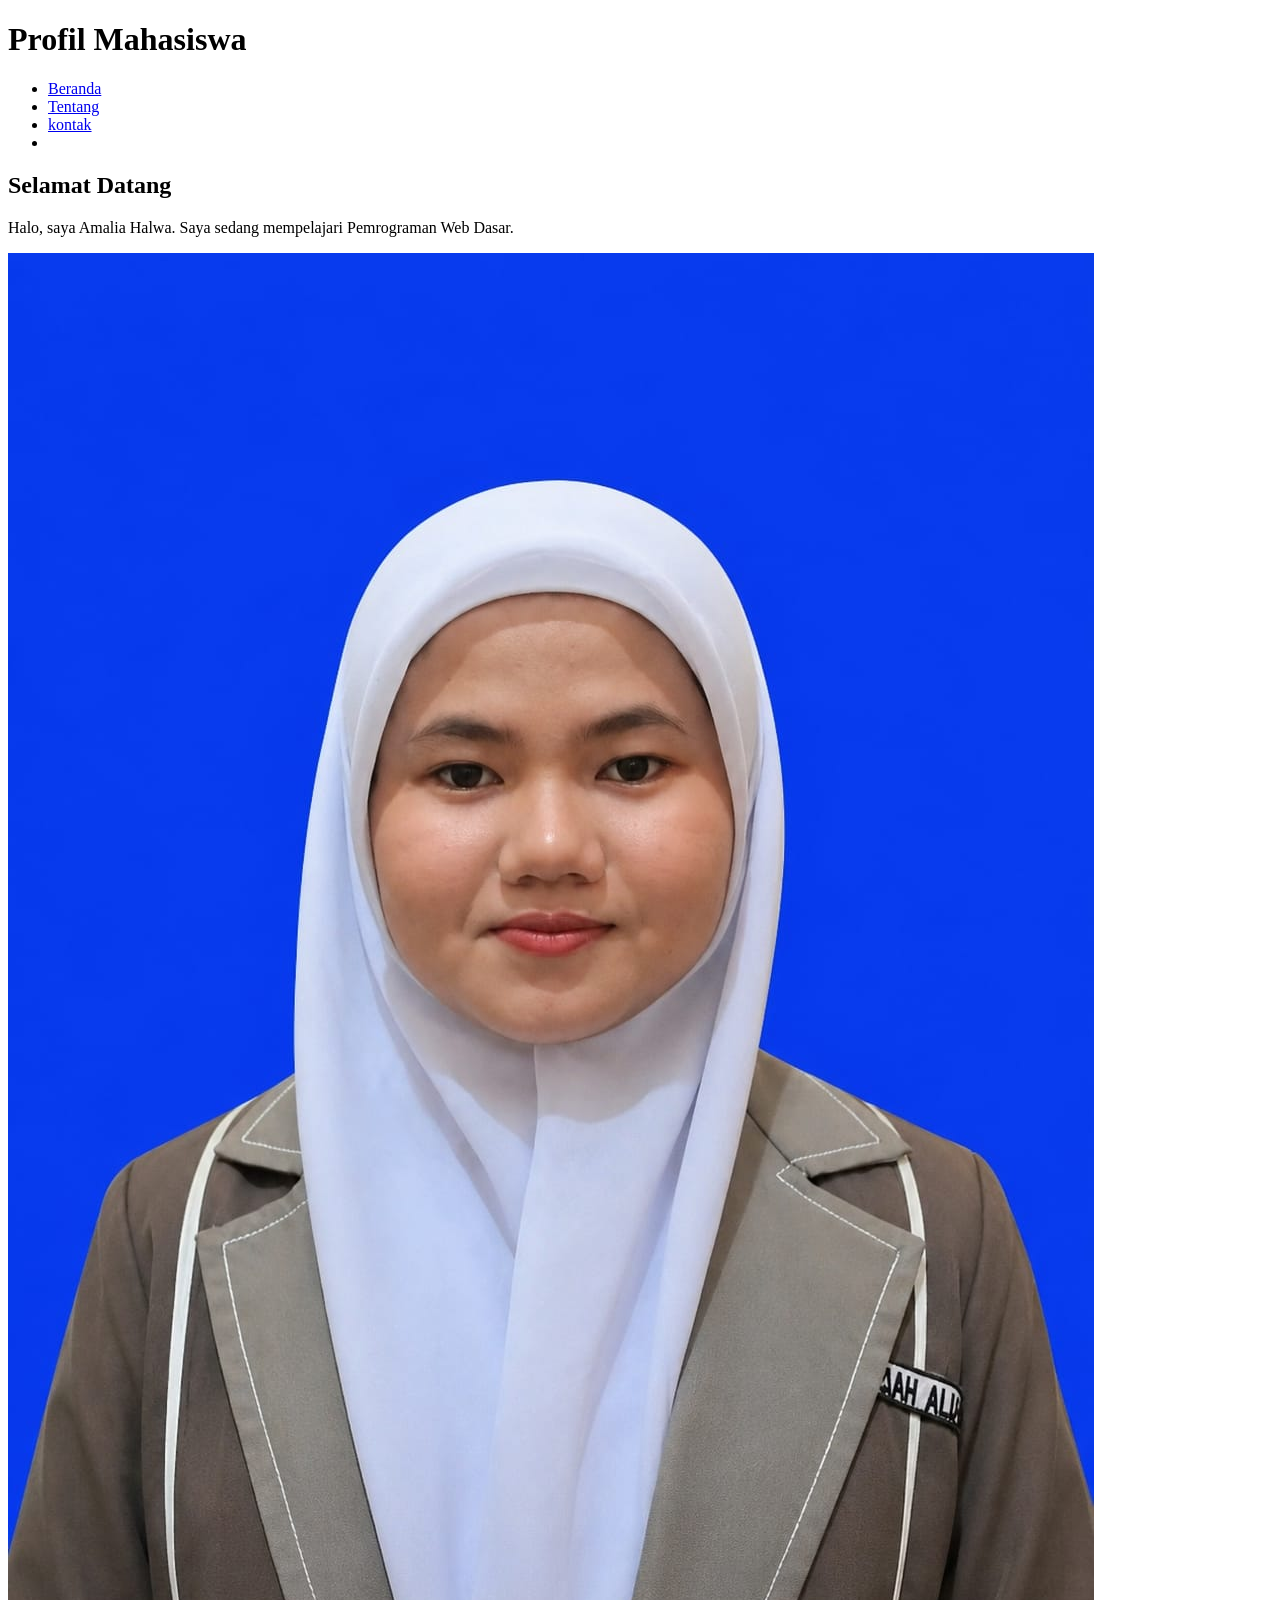
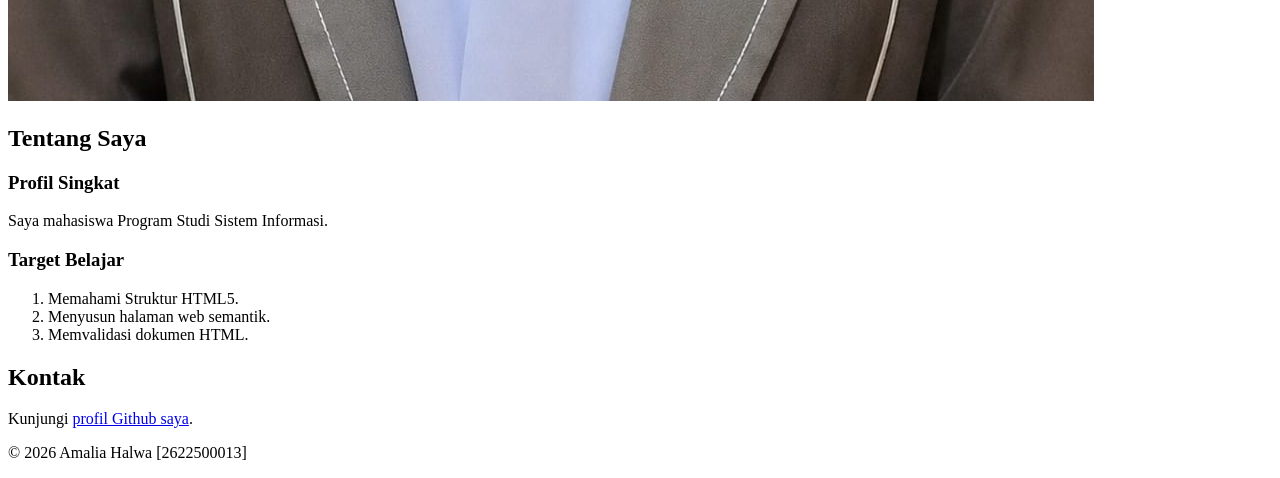
<file: pertemuan-02/index.html>
<!DOCTYPE html>
<html lang="id">
<head>
  <meta charset="UTF-8">
  <meta name="viewport" content="width=device-width, initial-scale=1.0">
  <title>Profil saya</title>
</head>

<body>
  <header>
    <h1>Profil Mahasiswa</h1>
    <nav>
      <ul>
        <li><a href="#home">Beranda</a></li>
        <li><a href="#about">Tentang</a></li>
        <li><a href="#contact">kontak</a>
        <li>
      </ul>
    </nav>
  </header>

  <main>
    <section id="home">
      <h2>Selamat Datang</h2>
      <p>Halo, saya Amalia Halwa. Saya sedang mempelajari Pemrograman Web Dasar.</p>
      <img src="img/foto-profil.jpg" alt="Foto profil Amalia Halwa">
    </section>

    <section id="about">
      <h2>Tentang Saya</h2>
      <article>
        <h3>Profil Singkat</h3>
        <p>Saya mahasiswa Program Studi Sistem Informasi.</p>

        <h3>Target Belajar</h3>
        <ol>
          <li>Memahami Struktur HTML5.</li>
          <li>Menyusun halaman web semantik.</li>
          <li>Memvalidasi dokumen HTML.</li>
        </ol>
      </article>
    </section>

    <section id="contact">
      <h2>Kontak</h2>
      <p>Kunjungi <a href="https://github.com/amliiyy/2622500013-PWD-SI1J-2627O.git">profil Github saya</a>.</p>
    </section>
  </main>

  <footer>
    <p>&copy; 2026 Amalia Halwa [2622500013]</p>
  </footer>
</body>

</html>
</file>
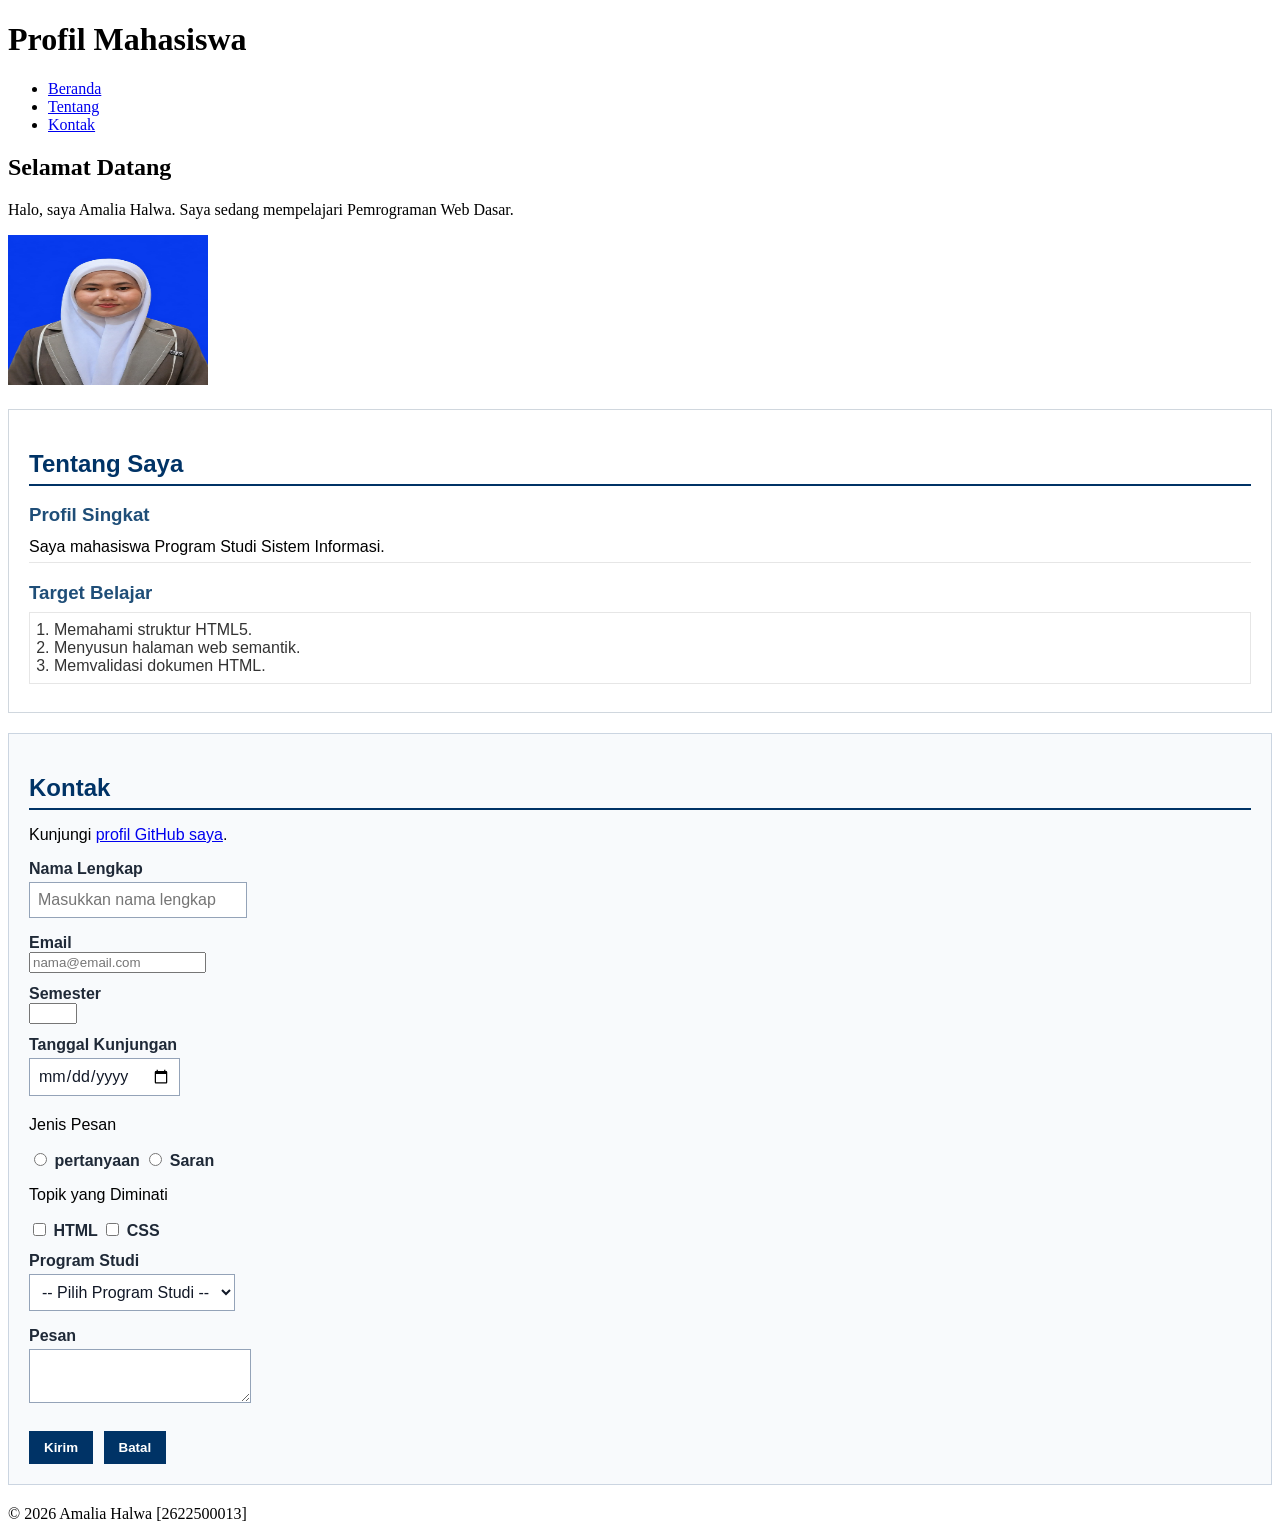
<file: pertemuan-03/index.html>
<!doctype html>
<html lang="id">

<head>
    <meta charset="UTF-8">
    <meta name="viewport" content="width=device-width, initial-scale=1.0">
    <title>Profil Mahasiswa</title>
    <style>
        #about {
            background-color: #ffffff;
            border: 1px solid #d0d7de;
            padding: 20px;
            margin: 20px 0;
            font-family: Arial, sans-serif;
        }

        #about h2 {
            color: #003366;
            border-bottom: 2px solid #003366;
            padding-bottom: 6px;
            margin-bottom: 16px;
        }

        #about h3 {
            color: #1f4e78;
            margin-bottom: 6px;
        }

        #about p {
            margin: 6px 0;
            padding: 6px 0;
            border-bottom: 1px solid #e6e6e6;
        }

        #about ol {
            color: #333333;
            margin: 8px 0;
            padding: 8px 24px;
            border: 1px solid #e6e6e6;
        }

        #contact {
            background-color: #f8fafc;
            border: 1px solid #cbd5e1;
            padding: 20px;
            margin: 20px 0;
            font-family: Arial, sans-serif;
        }

        #contact h2 {
            color: #003366;
            border-bottom: 2px solid #003366;
            padding-bottom: 6px;
            margin-bottom: 16px;
        }

        .form-group {
            margin: 12px 0;
        }

        #contact label {
            color: #1f2937;
            font-weight: bold;
        }

        .input-form {
            background-color: #ffffff;
            color: #111827;
            font-family: arial, sans-serif;
            font-size: 16px;
            padding: 8px;
            margin: 4px 0;
            border: 1px solid #94a3b8;
        }

        #contact button {
            background-color: #003366;
            color: #ffffff;
            font-weight: bold;
            padding: 8px 14px;
            margin: 8px 6px 0 0;
            border: 1px solid #003366;
        }
    </style>

</head>

<body>
    <header>
        <h1>Profil Mahasiswa</h1>
        <nav>
            <ul>
                <li><a href="#home">Beranda</a></li>
                <li><a href="#about">Tentang</a></li>
                <li><a href="#contact">Kontak</a></li>
            </ul>
        </nav>
    </header>

    <main>
        <section id="home">
            <h2>Selamat Datang</h2>
            <p>Halo, saya Amalia Halwa. Saya sedang mempelajari Pemrograman Web Dasar.</p>
            <img src="img/foto-profil.jpg" width="200" height="150" alt="Amalia Halwa" />
        </section>

        <section id="about">
            <h2>Tentang Saya</h2>
            <article>
                <h3>Profil Singkat</h3>
                <p>Saya mahasiswa Program Studi Sistem Informasi.</p>

                <h3>Target Belajar</h3>
                <ol>
                    <li>Memahami struktur HTML5.</li>
                    <li>Menyusun halaman web semantik.</li>
                    <li>Memvalidasi dokumen HTML.</li>
                </ol>
            </article>
        </section>
        <section id="contact">
            <h2>Kontak</h2>
            <p>Kunjungi <a href="https://github.com/amliiyy/2622500013-PWD-SI1J-2627O.git">profil GitHub saya</a>.</p>

            <form action="index.html" method="get">
                <div class="form-group">
                    <label for="nama">Nama Lengkap</label><br>
                    <input class="input-form" type="texs" id="nama" name="nama"
                    placeholder="Masukkan nama lengkap" minlength="3" maxlength="50" required />
                </div>
                <div class="form-group">
                  <label for="email">Email</label><br>
                  <input class="input-from" type="email" id="email" name="email" placeholder="nama@email.com" required />
                </div>
                <div class="form-group">
                   <label for="semester">Semester</label><br>
                   <input class="input-from" type="number" id="semester" name="semester" min="1" max="14" required />
                </div>
                <div class="form-group">
                    <label for="tanggal">Tanggal Kunjungan</label><br>
                    <input class="input-form" type="date" id="tanggal" name="tanggal" required />
                </div>
                <div class="form-group">
                    <p>Jenis Pesan</p>
                    <input type="radio" id="pertanyaan" name="Jenis_pesan" value="pertanyaan" required />
                    <label for="pertanyaan">pertanyaan</label>
                    <input type="radio" id="saran" name="Jenis_pesan" value="saran" />
                    <label for="saran">Saran</label>
                </div>
                <div class="form-group">
                    <p>Topik yang Diminati</p>
                    <input type="checkbox" id="minat-html" name="minat" value="HTML" />
                    <label for="minat-html">HTML</label>
                    <input type="checkbox" id="minat-css" name="minat" value="CSS" />
                    <label for="minat-css">CSS</label>
                </div>
                <div class="form-group">
                  <label for="prodi">Program Studi</label><br>
                   <select class="input-form" id="prodi" name="prodi" required>
                       <option value="">-- Pilih Program Studi --</option>>
                       <option value="SI">Sistem Informasi</option>
                       <option value="TI">Teknik Informatika</option>
                    </select>
                </div>
                <div class="form-group">
                    <label for="pesan">Pesan</label><br>
                    <textarea class="input-form" id="pesan" name="pesan" maxlength="300" placeholder="Tulis pesan anda" required>
                    </textarea>
                </div>
                <button type="submit">Kirim</button>
                <button type="reset">Batal</button>
            </form>
        </section>
    </main>
    <footer>
        <p>&copy; 2026 Amalia Halwa [2622500013]</p>
    </footer>
</body>
</html>
</file>
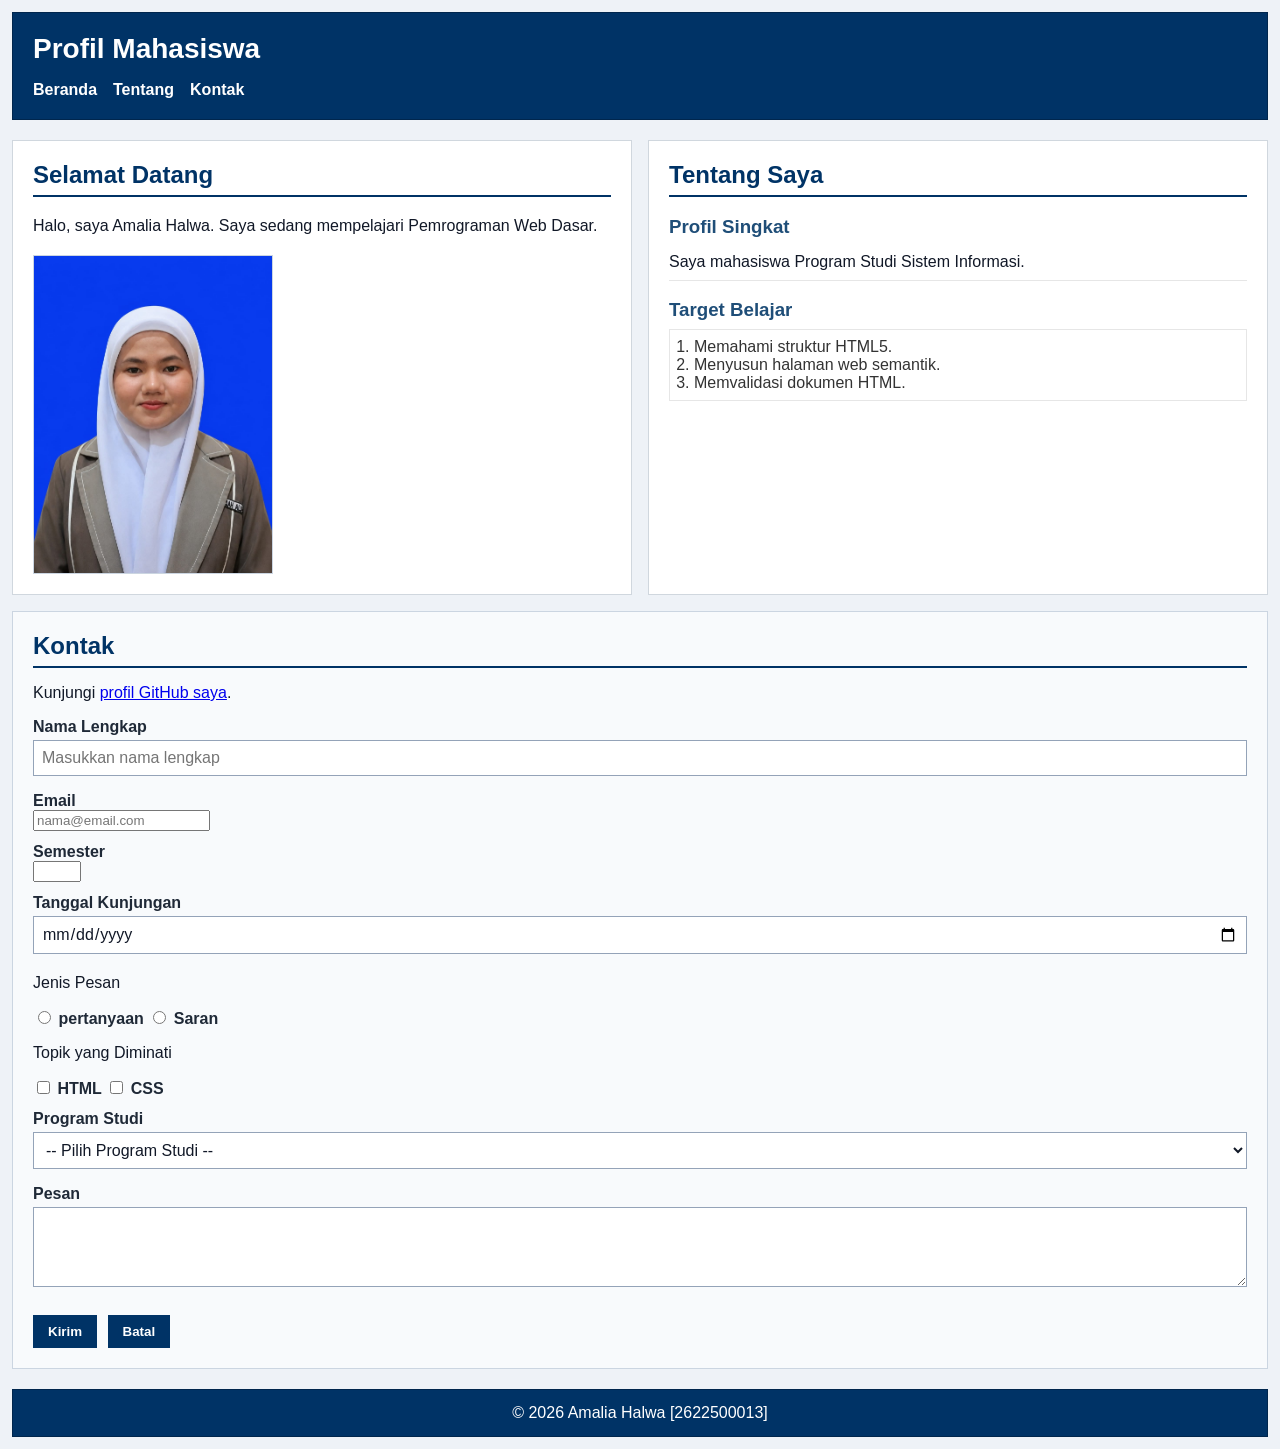
<file: pertemuan-04/index.html>
<!doctype html>
<html lang="id">

<head>
    <meta charset="UTF-8">
    <meta name="viewport" content="width=device-width, initial-scale=1.0">
    <title>Profil Mahasiswa</title>
    <link rel="stylesheet" href="style.css">
</head>

<body>
    <header>
        <h1>Profil Mahasiswa</h1>
        <nav>
            <ul>
                <li><a href="#home">Beranda</a></li>
                <li><a href="#about">Tentang</a></li>
                <li><a href="#contact">Kontak</a></li>
            </ul>
        </nav>
    </header>

    <main>
        <section id="home">
            <h2>Selamat Datang</h2>
            <p>Halo, saya Amalia Halwa. Saya sedang mempelajari Pemrograman Web Dasar.</p>
            <img src="img/foto-profil.jpg" width="200" height="150" alt="Amalia Halwa" />
        </section>

        <section id="about">
            <h2>Tentang Saya</h2>
            <article>
                <h3>Profil Singkat</h3>
                <p>Saya mahasiswa Program Studi Sistem Informasi.</p>

                <h3>Target Belajar</h3>
                <ol>
                    <li>Memahami struktur HTML5.</li>
                    <li>Menyusun halaman web semantik.</li>
                    <li>Memvalidasi dokumen HTML.</li>
                </ol>
            </article>
        </section>
        <section id="contact">
            <h2>Kontak</h2>
            <p>Kunjungi <a href="https://github.com/amliiyy/2622500013-PWD-SI1J-2627O.git">profil GitHub saya</a>.</p>

            <form action="index.html" method="get">
                <div class="form-group">
                    <label for="nama">Nama Lengkap</label><br>
                    <input class="input-form" type="texs" id="nama" name="nama"
                    placeholder="Masukkan nama lengkap" minlength="3" maxlength="50" required />
                </div>
                <div class="form-group">
                  <label for="email">Email</label><br>
                  <input class="input-from" type="email" id="email" name="email" placeholder="nama@email.com" required />
                </div>
                <div class="form-group">
                   <label for="semester">Semester</label><br>
                   <input class="input-from" type="number" id="semester" name="semester" min="1" max="14" required />
                </div>
                <div class="form-group">
                    <label for="tanggal">Tanggal Kunjungan</label><br>
                    <input class="input-form" type="date" id="tanggal" name="tanggal" required />
                </div>
                <div class="form-group">
                    <p>Jenis Pesan</p>
                    <input type="radio" id="pertanyaan" name="Jenis_pesan" value="pertanyaan" required />
                    <label for="pertanyaan">pertanyaan</label>
                    <input type="radio" id="saran" name="Jenis_pesan" value="saran" />
                    <label for="saran">Saran</label>
                </div>
                <div class="form-group">
                    <p>Topik yang Diminati</p>
                    <input type="checkbox" id="minat-html" name="minat" value="HTML" />
                    <label for="minat-html">HTML</label>
                    <input type="checkbox" id="minat-css" name="minat" value="CSS" />
                    <label for="minat-css">CSS</label>
                </div>
                <div class="form-group">
                  <label for="prodi">Program Studi</label><br>
                   <select class="input-form" id="prodi" name="prodi" required>
                       <option value="">-- Pilih Program Studi --</option>>
                       <option value="SI">Sistem Informasi</option>
                       <option value="TI">Teknik Informatika</option>
                    </select>
                </div>
                <div class="form-group">
                    <label for="pesan">Pesan</label><br>
                    <textarea class="input-form" id="pesan" name="pesan" maxlength="300" placeholder="Tulis pesan anda" required>
                    </textarea>
                </div>
                <button type="submit">Kirim</button>
                <button type="reset">Batal</button>
            </form>
        </section>
    </main>
    <footer>
        <p>&copy; 2026 Amalia Halwa [2622500013]</p>
    </footer>
</body>
</html>
</file>
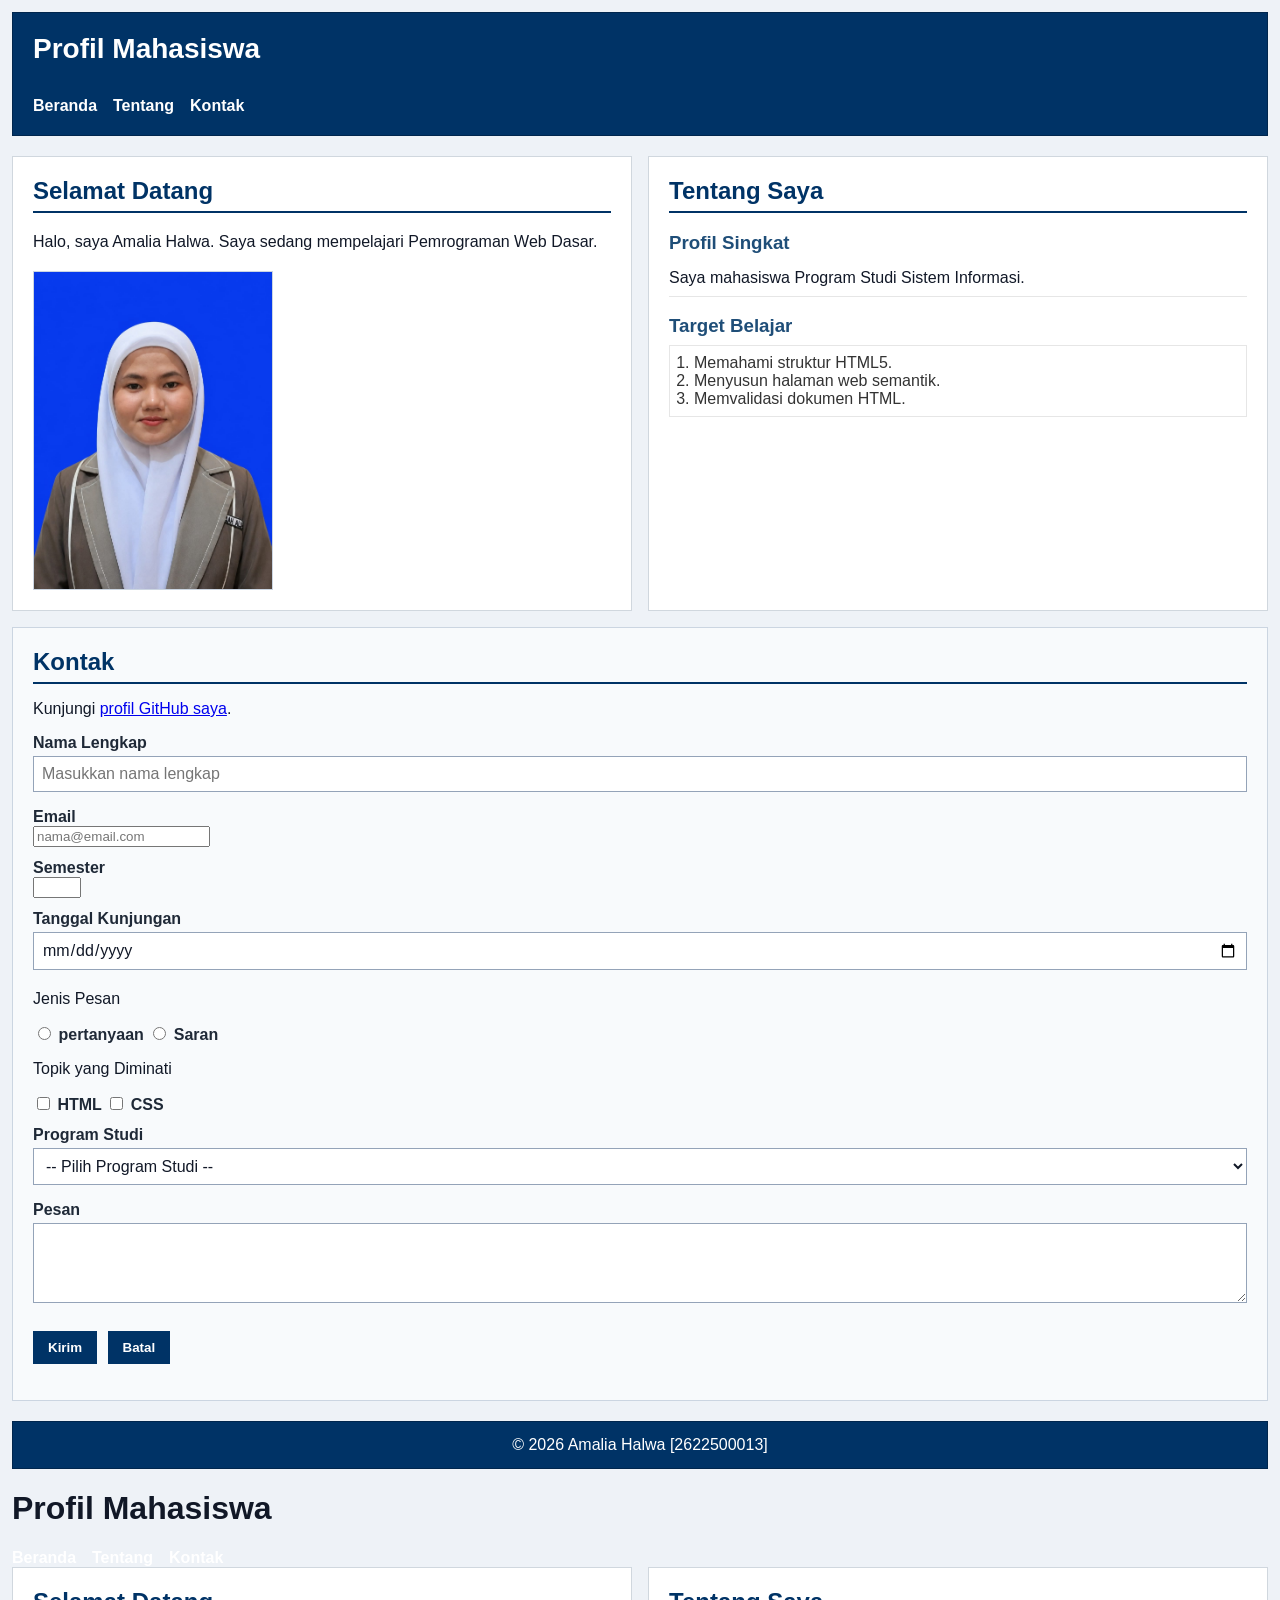
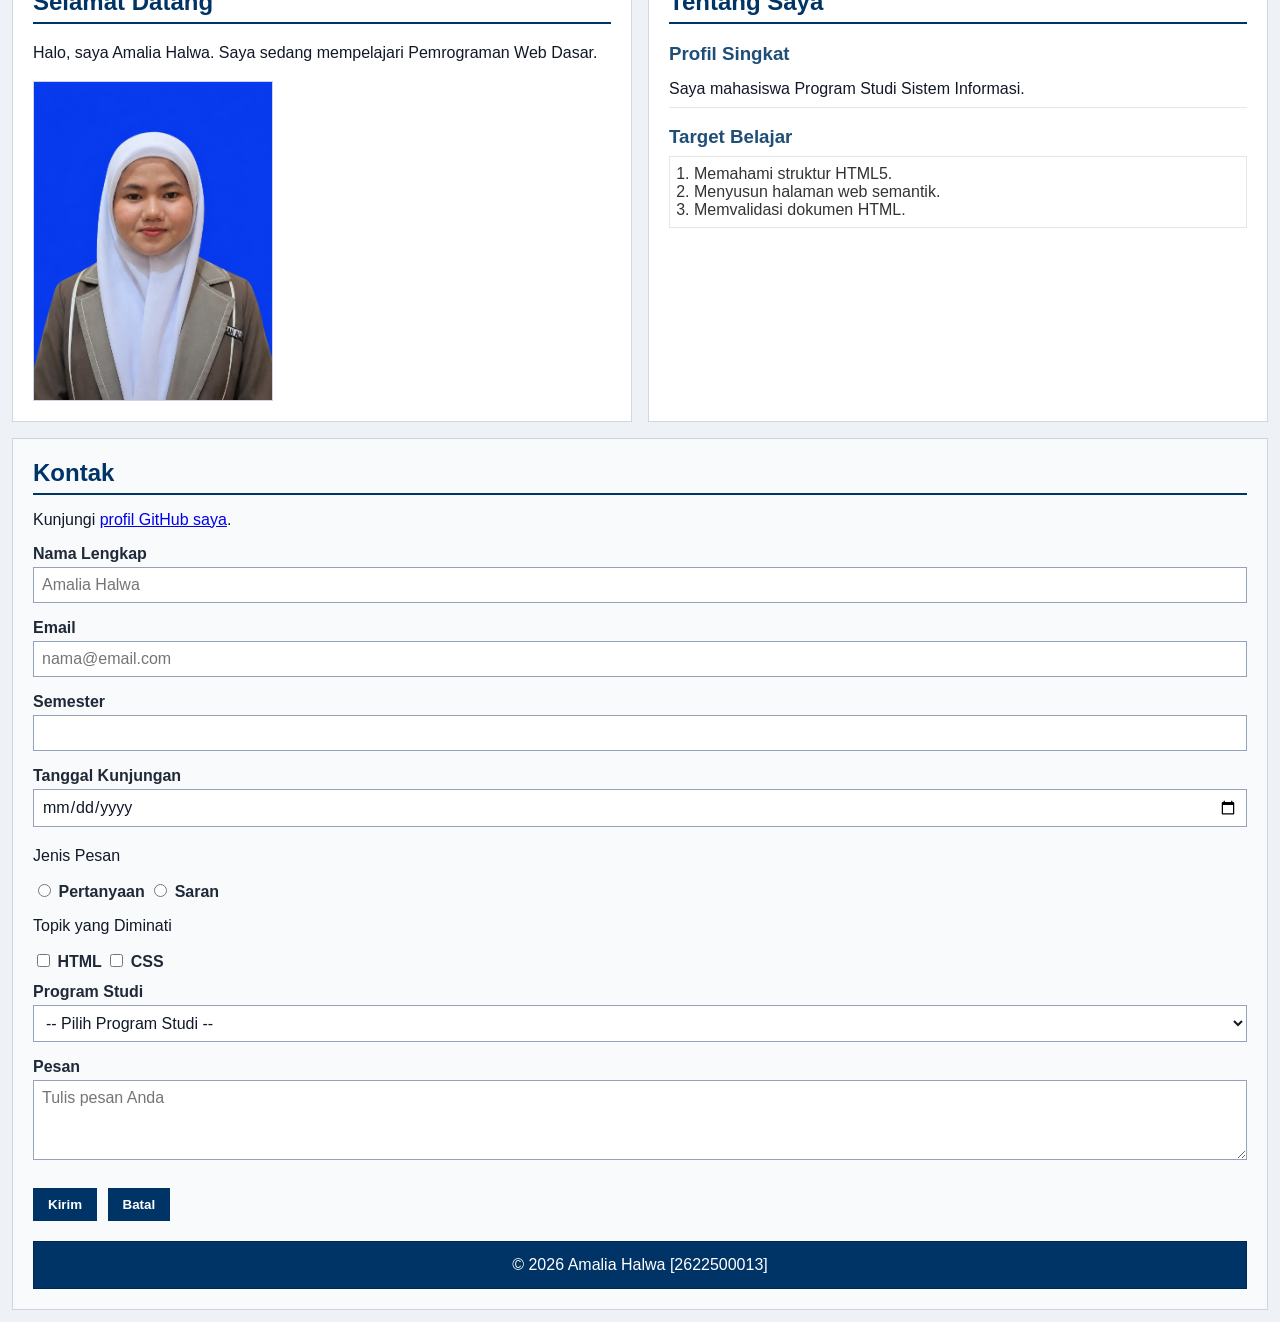
<file: pertemuan-05/index.html>
<!doctype html>
<html lang="id">

<head>
    <meta charset="UTF-8">
    <meta name="viewport" content="width=device-width, initial-scale=1.0">
    <title>Profil Mahasiswa</title>
    <link rel="stylesheet" href="style.css">
</head>

<body>
    <header>
        <div class="header-top">
            <h1>Profil Mahasiswa</h1>

            <button class="nav-toggle" id="navToggle" type="button" aria-label="Buka navigasi" aria-controls="navMenu"
                aria-expanded="false">
                &#9776;
            </button>
        </div>
        <nav>
            <ul id="navMenu">
                <li><a href="#home">Beranda</a></li>
                <li><a href="#about">Tentang</a></li>
                <li><a href="#contact">Kontak</a></li>
            </ul>
        </nav>
    </header>

    <main>
        <section id="home">
            <h2>Selamat Datang</h2>
            <p>Halo, saya Amalia Halwa. Saya sedang mempelajari Pemrograman Web Dasar.</p>
            <img src="img/foto-profil.jpg" width="200" height="150" alt="Amalia Halwa" />
        </section>

        <section id="about">
            <h2>Tentang Saya</h2>
            <article>

                <h3>Profil Singkat</h3>
                <p>Saya mahasiswa Program Studi Sistem Informasi.</p>

                <h3>Target Belajar</h3>
                <ol>
                    <li>Memahami struktur HTML5.</li>
                    <li>Menyusun halaman web semantik.</li>
                    <li>Memvalidasi dokumen HTML.</li>
                </ol>
            </article>
        </section>
        <section id="contact">
            <h2>Kontak</h2>
            <p>Kunjungi <a href="https://github.com/amliiyy/2622500013-PWD-SI1J-2627O.git">profil GitHub saya</a>.
            </p>

           <form id="contactForm" action="index.html" method="get" novalidate>
                <div class="form-group">
                    <label for="nama">Nama Lengkap</label><br>
                    <input class="input-form" type="texs" id="nama" name="nama" placeholder="Masukkan nama lengkap"
                        minlength="3" maxlength="50" required />
                </div>
                <div class="form-group">
                    <label for="email">Email</label><br>
                    <input class="input-from" type="email" id="email" name="email" placeholder="nama@email.com"
                        required />
                </div>
                <div class="form-group">
                    <label for="semester">Semester</label><br>
                    <input class="input-from" type="number" id="semester" name="semester" min="1" max="14" required />
                </div>
                <div class="form-group">
                    <label for="tanggal">Tanggal Kunjungan</label><br>
                    <input class="input-form" type="date" id="tanggal" name="tanggal" required />
                </div>
                <div class="form-group">
                    <p>Jenis Pesan</p>
                    <input type="radio" id="pertanyaan" name="Jenis_pesan" value="pertanyaan" required />
                    <label for="pertanyaan">pertanyaan</label>
                    <input type="radio" id="saran" name="jenis_pesan" value="saran" />
                    <label for="saran">Saran</label>
                </div>
                <div class="form-group">
                    <p>Topik yang Diminati</p>
                    <input type="checkbox" id="minat-html" name="minat" value="HTML" />
                    <label for="minat-html">HTML</label>
                    <input type="checkbox" id="minat-css" name="minat" value="CSS" />
                    <label for="minat-css">CSS</label>
                </div>
                <div class="form-group">
                    <label for="prodi">Program Studi</label><br>
                    <select class="input-form" id="prodi" name="prodi" required>
                        <option value="">-- Pilih Program Studi --</option>
                        <option value="SI">Sistem Informasi</option>
                        <option value="TI">Teknik Informatika</option>
                    </select>
                </div>
                <div class="form-group">
                    <label for="pesan">Pesan</label><br>
                    <textarea class="input-form" id="pesan" name="pesan" maxlength="300" placeholder="Tulis pesan anda"
                        required>
                    </textarea>
                </div>
                <button type="submit">Kirim</button>
                <button type="reset">Batal</button>
                <p id="formFeedback"></p>
            </form>
        </section>
    </main>
    <footer>
        <p>&copy; 2026 Amalia Halwa [2622500013]</p>
    </footer>
    <script src="script.js"></script>

        <h1>Profil Mahasiswa</h1>
        <nav>
            <ul>
                <li><a href="#home">Beranda</a></li>
                <li><a href="#about">Tentang</a></li>
                <li><a href="#contact">Kontak</a></li>
            </ul>
        </nav>
    </header>

    <main>
        <section id="home">
            <h2>Selamat Datang</h2>
            <p>Halo, saya Amalia Halwa. Saya sedang mempelajari Pemrograman Web Dasar.</p>
            <img src="img/foto-profil.jpg" width="200" height="150" alt="Amalia Halwa" />
        </section>

        <section id="about">
            <h2>Tentang Saya</h2>
            <article>
                <h3>Profil Singkat</h3>
                <p>Saya mahasiswa Program Studi Sistem Informasi.</p>

                <h3>Target Belajar</h3>
                <ol>
                    <li>Memahami struktur HTML5.</li>
                    <li>Menyusun halaman web semantik.</li>
                    <li>Memvalidasi dokumen HTML.</li>
                </ol>
            </article>
        </section>


        <section id="contact">
            <h2>Kontak</h2>

            <p>
                Kunjungi
                <a href="https://github.com/amliiyy/2622500013-PWD-SI1J-2627O.git">profil GitHub saya</a>.
            </p>

            <form action="index.html" method="get">

                <div class="form-group">
                    <label for="nama">Nama Lengkap</label><br>
                    <input class="input-form" type="text" id="nama" name="nama" placeholder="Amalia Halwa" minlength="3"
                        maxlength="50" required>
                </div>

                <div class="form-group">
                    <label for="email">Email</label><br>
                    <input class="input-form" type="email" id="email" name="email" placeholder="nama@email.com"
                        required>
                </div>

                <div class="form-group">
                    <label for="semester">Semester</label><br>
                    <input class="input-form" type="number" id="semester" name="semester" min="1" max="14" required>
                </div>

                <div class="form-group">
                    <label for="tanggal">Tanggal Kunjungan</label><br>
                    <input class="input-form" type="date" id="tanggal" name="tanggal" required>
                </div>

                <div class="form-group">
                    <p>Jenis Pesan</p>

                    <input type="radio" id="pertanyaan" name="jenis_pesan" value="pertanyaan" required>
                    <label for="pertanyaan">Pertanyaan</label>

                    <input type="radio" id="saran" name="jenis_pesan" value="saran">
                    <label for="saran">Saran</label>
                </div>

                <div class="form-group">
                    <p>Topik yang Diminati</p>

                    <input type="checkbox" id="minat-html" name="minat" value="HTML">
                    <label for="minat-html">HTML</label>

                    <input type="checkbox" id="minat-css" name="minat" value="CSS">
                    <label for="minat-css">CSS</label>
                </div>

                <div class="form-group">
                    <label for="prodi">Program Studi</label><br>

                    <select class="input-form" id="prodi" name="prodi" required>

                        <option value="">-- Pilih Program Studi --</option>
                        <option value="SI">Sistem Informasi</option>
                        <option value="TI">Teknik Informatika</option>

                    </select>
                </div>

                <div class="form-group">
                    <label for="pesan">Pesan</label><br>

                    <textarea class="input-form" id="pesan" name="pesan" maxlength="300" placeholder="Tulis pesan Anda"
                        required></textarea>
                </div>

                <button type="submit">Kirim</button>
                <button type="reset">Batal</button>

            </form>
            <footer>
                <p>&copy; 2026 Amalia Halwa [2622500013]</p>
            </footer>
            <script src="script.js"></script>
</body>

</html>
</file>
<file: pertemuan-04/style.css>
#about {
            background-color: #ffffff;
            border: 1px solid #d0d7de;
            padding: 20px;
            margin: 20px 0;
            font-family: Arial, sans-serif;
        }
        #about h2 {
            color: #003366;
            border-bottom: 2px solid #003366;
            padding-bottom: 6px;
            margin-bottom: 16px;
        }
        #about h3 {
            color: #1f4e78;
            margin-bottom: 6px;
        }
        #about p {
            margin: 6px 0;
            padding: 6px 0;
            border-bottom: 1px solid #e6e6e6;
        }
        #about ol {
            color: #333333;
            margin: 8px 0;
            padding: 8px 24px;
            border: 1px solid #e6e6e6;
        }
        #contact {
            background-color: #f8fafc;
            border: 1px solid #cbd5e1;
            padding: 20px;
            margin: 20px 0;
            font-family: Arial,sans-serif;
        }
        
        #contact h2 {
            color: #003366;
            border-bottom: 2px solid #003366;
            padding-bottom: 6px;
            margin-bottom: 16px;
        }

        .form-group {
            margin: 12px 0;
        }

        #contact label {
            color: #1f2937;
            font-weight: bold;
        }

        .input-form {
            background-color: #ffffff;
            color: #111827;
            font-family: arial,sans-serif;
            font-size: 16px;
            padding: 8px;
            margin: 4px 0;
            border: 1px solid #94a3b8;
        }

        #contact button {
            background-color: #003366;
            color: #ffffff;
            font-weight: bold;
            padding: 8px 14px;
            margin: 8px 6px 0 0;
            border: 1px solid #003366;
        }
        * { 
           box-sizing: border-box;
        }
        #home { 
           background-color: #ffffff; 
           border: 1px solid #d0d7de; 
           padding: 20px; 
           margin: 0; 
        } 
        body {
           margin: 0;
           padding: 12px;
           font-family: Arial, sans-serif;
           color: #111827;
           background-color: #eef2f7;
        }
        /* Header */ 
        header { 
           background-color: #003366; 
           color: #ffffff; 
           padding: 20px; 
           margin-bottom: 20px; 
           border: 1px solid #00264d; 
        } 
 
        header h1 { 
           margin: 0 0 16px; 
           font-size: 28px; 
        } 
 
        section { 
           width: 100%; 
        }
        #home h2 { 
           color: #003366; 
           border-bottom: 2px solid #003366; 
           padding-bottom: 6px; 
           margin-top: 0; 
           margin-bottom: 16px; 
        } 
 
        #home p { 
           line-height: 1.6; 
           margin: 0 0 16px; 
        } 
 
        #home img { 
           display: block; 
           width: 240px; 
           max-width: 100%; 
           height: auto; 
           border: 1px solid #cbd5e1; 
        } 
        #about { 
            margin: 0; 
        } 
 
        #about h2 { 
            margin-top: 0; 
        } 
 
        #about p { 
           line-height: 1.5; 
        } 
        #contact {
           margin: 0;
        }
        #contact h2 { 
           margin-top: 0; 
        } 
        .input-form { 
           width: 100%; 
           max-width: 100%; 
        } 
        #contact textarea { 
           min-height: 80px; 
           resize: vertical; 
        } 
        #contact button { 
           cursor: pointer; 
        } 
        /* Footer */ 
        footer { 
           background-color: #003366; 
           color: #ffffff; 
           text-align: center; 
           padding: 14px 20px; 
           margin-top: 20px; 
           border: 1px solid #00264d; 
        } 
        footer p { 
           margin: 0; 
        }
        vav ul {
           display: flex;
        }
        nav ul { 
           display: flex; 
           flex-direction: column; 
        }
        nav ul { 
           display: flex; 
           flex-direction: column; 
           justify-content: flex-start; 
        } 
        nav ul { 
           display: flex; 
           flex-direction: column; 
           justify-content: flex-start; 
           align-items: flex-start; 
        } 
        nav ul { 
           display: flex; 
           flex-direction: column; 
           justify-content: flex-start; 
           align-items: flex-start; 
           gap: 8px; 
        }
         nav ul { 
           display: flex; 
           flex-direction: column; 
           justify-content: flex-start; 
           align-items: flex-start; 
           gap: 8px; 
           margin: 0; 
           padding: 0; 
           list-style: none; 
        } 
        nav a { 
           color: #ffffff; 
           font-weight: bold; 
           text-decoration: none; 
        } 
        main {
           display: grid;
        }
        main {
           display: grid;
           grid-template-columns: 1fr;
        }
        main {
           display: grid;
           grid-template-columns: 1fr 1fr;
        }
        main { 
           display: grid; 
           grid-template-columns: 1fr 1fr; 
           gap: 16px; 
        } 
        #contact { 
           grid-column: 1 / -1; 
        }
        main { 
           display: grid; 
           grid-template-columns: 1fr 1fr; 
           gap: 16px;
        }
        main { 
           display: grid; 
           grid-template-columns: 1fr; 
           gap: 16px; 
        } 
        @media (min-width: 768px) { 
           /* aturan CSS untuk viewport dengan lebar minimal 768px */ 
          main { 
            grid-template-columns: 1fr 1fr; 
          } 
        } 
        nav ul { 
           flex-direction: row; 
           justify-content: flex-start; 
           align-items: center; 
           gap: 16px; 
        } 
        #contact { 
           grid-column: 1 / -1; 
        }
</file>
<file: pertemuan-05/style.css>
#about {
            background-color: #ffffff;
            border: 1px solid #d0d7de;
            padding: 20px;
            margin: 20px 0;
            font-family: Arial, sans-serif;
        }
        #about h2 {
            color: #003366;
            border-bottom: 2px solid #003366;
            padding-bottom: 6px;
            margin-bottom: 16px;
        }
        #about h3 {
            color: #1f4e78;
            margin-bottom: 6px;
        }
        #about p {
            margin: 6px 0;
            padding: 6px 0;
            border-bottom: 1px solid #e6e6e6;
        }
        #about ol {
            color: #333333;
            margin: 8px 0;
            padding: 8px 24px;
            border: 1px solid #e6e6e6;
        }
        #contact {
            background-color: #f8fafc;
            border: 1px solid #cbd5e1;
            padding: 20px;
            margin: 20px 0;
            font-family: Arial,sans-serif;
        }
        
        #contact h2 {
            color: #003366;
            border-bottom: 2px solid #003366;
            padding-bottom: 6px;
            margin-bottom: 16px;
        }

        .form-group {
            margin: 12px 0;
        }

        #contact label {
            color: #1f2937;
            font-weight: bold;
        }

        .input-form {
            background-color: #ffffff;
            color: #111827;
            font-family: arial,sans-serif;
            font-size: 16px;
            padding: 8px;
            margin: 4px 0;
            border: 1px solid #94a3b8;
        }

        #contact button {
            background-color: #003366;
            color: #ffffff;
            font-weight: bold;
            padding: 8px 14px;
            margin: 8px 6px 0 0;
            border: 1px solid #003366;
        }
        * { 
           box-sizing: border-box;
        }
        #home { 
           background-color: #ffffff; 
           border: 1px solid #d0d7de; 
           padding: 20px; 
           margin: 0; 
        } 
        body {
           margin: 0;
           padding: 12px;
           font-family: Arial, sans-serif;
           color: #111827;
           background-color: #eef2f7;
        }
        /* Header */ 
        header { 
           background-color: #003366; 
           color: #ffffff; 
           padding: 20px; 
           margin-bottom: 20px; 
           border: 1px solid #00264d; 
        } 
 
        header h1 { 
           margin: 0 0 16px; 
           font-size: 28px; 
        } 
        .header-top { 
           display: flex; 
           justify-content: space-between; 
           align-items: center; 
         } 
 
         #navMenu { 
           display: none; 
         } 
 
         #navMenu.nav-open { 
          display: flex; 
          flex-direction: column; 
          margin-top: 16px; 
         } 
 
         .nav-toggle { 
            display: block; 
            border: none; 
            background: transparent; 
            color: #ffffff; 
            font-size: 1.8rem; 
            line-height: 1; 
            cursor: pointer; 
         } 
         /* Navigasi */ 
         nav ul { 
           display: flex; 
           flex-direction: column; 
           justify-content: flex-start; 
           align-items: flex-start; 
           gap: 12px; 
           margin: 0; 
           padding: 0; 
           list-style: none; 
         } 
 
         nav a { 
          color: #ffffff; 
          font-weight: bold; 
          text-decoration: none; 
         } 

 
        section { 
           width: 100%; 
        }
        #home h2 { 
           color: #003366; 
           border-bottom: 2px solid #003366; 
           padding-bottom: 6px; 
           margin-top: 0; 
           margin-bottom: 16px; 
        } 
        /* Layout utama */ 
        main { 
          display: grid; 
          grid-template-columns: 1fr; 
          gap: 16px; 
        } 
 
        section { 
           width: 100%; 
        }
        /* Bagian Home */ 
        #home { 
          background-color: #ffffff; 
          border: 1px solid #d0d7de; 
          padding: 20px; 
          margin: 0; 
         }
          #home h2 { 
           color: #003366; 
           border-bottom: 2px solid #003366; 
           padding-bottom: 6px; 
           margin-top: 0; 
           margin-bottom: 16px; 
         } 
        #home p { 
           line-height: 1.6; 
           margin: 0 0 16px; 
        } 
        #home img { 
           display: block; 
           width: 240px; 
           max-width: 100%; 
           height: auto; 
           border: 1px solid #cbd5e1; 
        } 
        /* Bagian Tentangg */
         #about { 
           background-color: #ffffff; 
           border: 1px solid #d0d7de; 
           padding: 20px; 
           margin: 0; 
         } 
 
         #about h2 { 
           color: #003366; 
           border-bottom: 2px solid #003366; 
           padding-bottom: 6px; 
           margin-top: 0; 
           margin-bottom: 16px; 
         } 
 
         #about h3 { 
          color: #1f4e78; 
          margin-bottom: 6px; 
         } 
 
         #about p { 
          margin: 6px 0; 
          padding: 6px 0; 
          border-bottom: 1px solid #e6e6e6; 
          line-height: 1.5; 
         } 
         /* Bagian Kontak */
        #contact { 
          background-color: #f8fafc; 
          border: 1px solid #cbd5e1; 
          padding: 20px; 
          margin: 0; 
         } 
 
         #contact h2 { 
           color: #003366; 
           border-bottom: 2px solid #003366; 
           padding-bottom: 6px; 
           margin-top: 0; 
           margin-bottom: 16px; 
         } 
 
         .form-group { 
          margin: 12px 0; 
         } 
 
         #contact label { 
           color: #1f2937; 
           font-weight: bold; 
         } 
 
         .input-form { 
           width: 100%; 
           max-width: 100%; 
           background-color: #ffffff; 
           color: #111827; 
           font-family: Arial, sans-serif; 
           font-size: 16px; 
           padding: 8px; 
           margin: 4px 0; 
           border: 1px solid #94a3b8; 
         } 
 
         #contact textarea { 
           min-height: 80px; 
           resize: vertical; 
         } 
 
         #contact button { 
           background-color: #003366; 
           color: #ffffff; 
           font-weight: bold; 
           padding: 8px 14px; 
           margin: 8px 6px 0 0; 
           border: 1px solid #003366; 
           cursor: pointer; 
         } 
        /* Footer */ 
        footer { 
           background-color: #003366; 
           color: #ffffff; 
           text-align: center; 
           padding: 14px 20px; 
           margin-top: 20px; 
           border: 1px solid #00264d; 
        } 
        footer p { 
           margin: 0; 
        }
        .form-feedback-error { 
           color: #c62828; 
         } 
 
         .form-feedback-success { 
          color: #2e7d32; 
         } 
         /* Layout untuk viewport yang lebih lebar */ 
@media (min-width: 768px) { 
  nav { 
    margin-top: 16px; 
  } 
 
  nav ul { 
    flex-direction: row; 
    justify-content: flex-start; 
    align-items: center; 
    gap: 16px; 
  } 
 
  main { 
    grid-template-columns: 1fr 1fr; 
  } 
 
  #contact { 
    grid-column: 1 / -1; 
  } 
 
  #navMenu { 
    display: flex; 
    flex-direction: row; 
  } 
 
  .nav-toggle { 
    display: none; 
  } 
}
</file>
